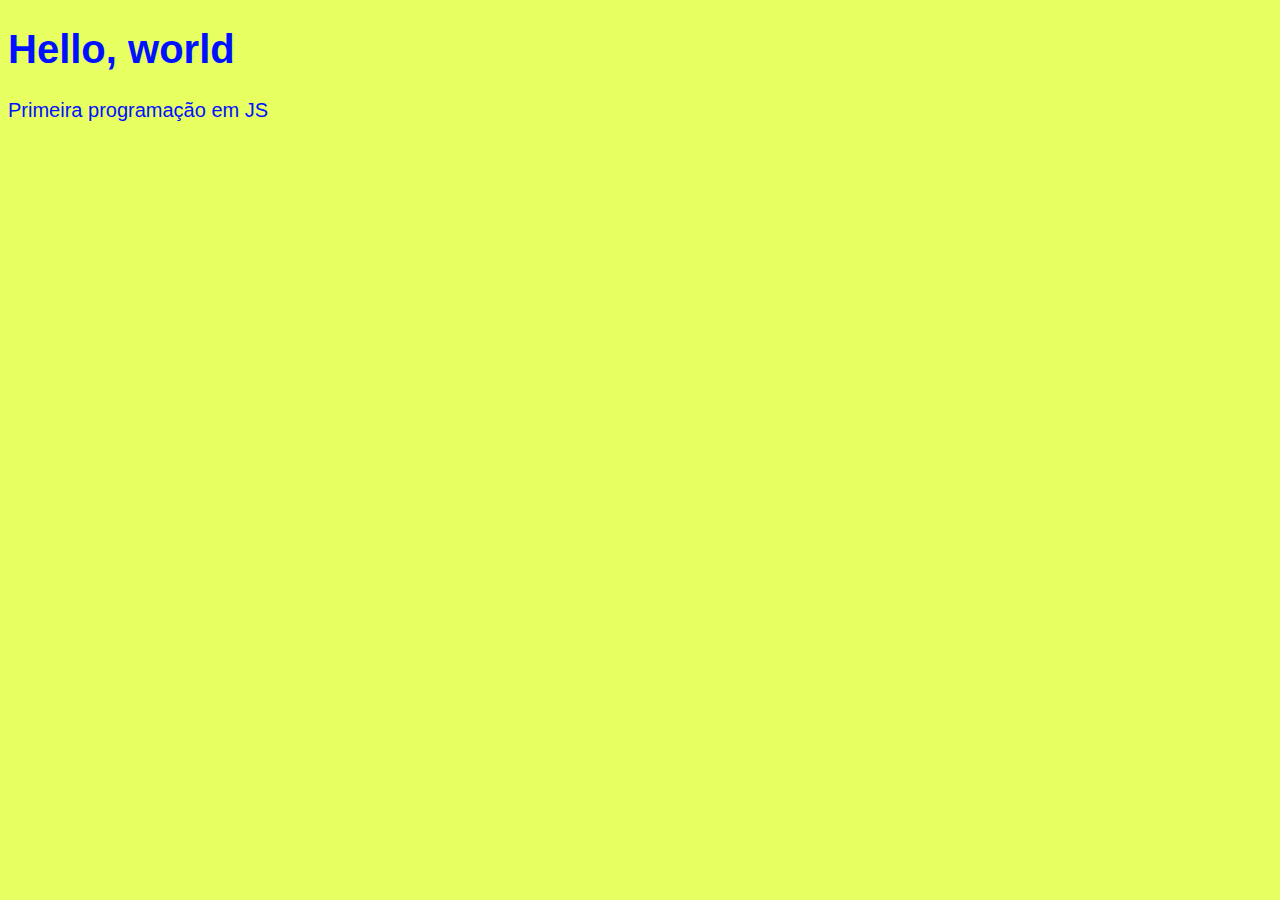
<file: aula001/ex001.html>
<!DOCTYPE html>
<html lang="pt-br">
<head>
    <meta charset="UTF-8">
    <meta http-equiv="X-UA-Compatible" content="IE=edge">
    <meta name="viewport" content="width=device-width, initial-scale=1.0">
    <title>Programando em JS</title>
    
    <style>
        body{
            background-color: rgba(217, 255, 0, 0.623);
            color: rgb(0, 17, 255);
            font-size: 20px;
            font-family: Arial, Helvetica, sans-serif;
        }
    </style>
</head>
<body>
    <!--Começando a linha de código-->
    <h1>Hello, world</h1>
    <p>Primeira programação em JS</p>
    <script>
       //Mandando comandos de alertas na tela. 
       
       window.alert('Seja bem vindo') //Joga apenas um alerta na tela
       window.prompt('Qual é o seu nome?')//Pergunta alguma coisa na tela
       window.confirm('Deseja continuar?')//Pede uma confirmação na tela
    </script>
</body>
</html>
</file>
